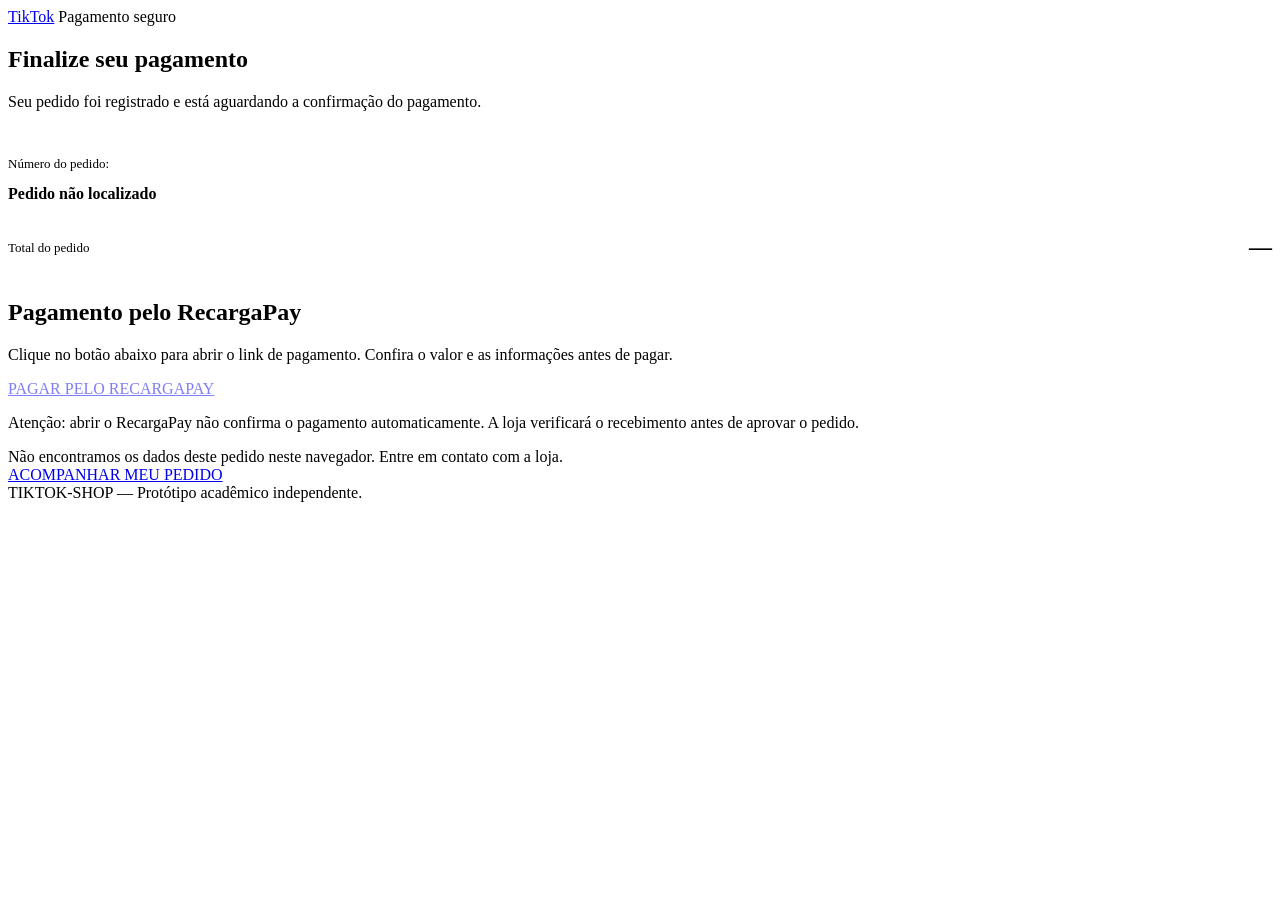
<file: pagamento.html>
<!DOCTYPE html>
<html lang="pt-BR">
<head>
  <meta charset="UTF-8">
  <meta name="viewport" content="width=device-width, initial-scale=1">
  <meta name="theme-color" content="#101014">
  <title>Pagamento | TikTok</title>

  <link rel="stylesheet" href="style.css">
  <script src="pagamento.js" defer></script>
</head>

<body>
  <header class="site-header">
    <a class="brand" href="index.html">TikTok</a>
    <span>Pagamento seguro</span>
  </header>

  <main class="container">
    <section class="panel payment-panel">
      <h1 class="page-title">Finalize seu pagamento</h1>

      <p class="notice">
        Seu pedido foi registrado e está aguardando a confirmação do pagamento.
      </p>

      <div class="payment-order">
        <p>Número do pedido:</p>
        <strong id="payment-order-number">Carregando...</strong>
      </div>

      <div class="payment-total">
        <span>Total do pedido</span>
        <strong id="payment-total">Carregando...</strong>
      </div>

      <h2>Pagamento pelo RecargaPay</h2>

      <p>
        Clique no botão abaixo para abrir o link de pagamento.
        Confira o valor e as informações antes de pagar.
      </p>

      <a
        id="recargapay-link"
        class="button button-block"
        href="https://recargapay.com.br/r/Qxm0La7"
        target="_blank"
        rel="noopener noreferrer"
      >
        PAGAR PELO RECARGAPAY
      </a>

      <p class="notice">
        Atenção: abrir o RecargaPay não confirma o pagamento automaticamente.
        A loja verificará o recebimento antes de aprovar o pedido.
      </p>

      <div id="payment-message" class="notice" aria-live="polite"></div>

      <a class="button button-block" href="pedido.html">
        ACOMPANHAR MEU PEDIDO
      </a>
    </section>
  </main>

  <footer class="site-footer">
    TIKTOK-SHOP — Protótipo acadêmico independente.
  </footer>
</body>
</html>
</file>
<file: style.css>
/* CAMPOS DO CHECKOUT */

#checkout-form label,
.panel label {
  display: block;
  margin: 16px 0 7px;
  color: #e7e7ec;
  font-size: 14px;
  font-weight: bold;
}

#checkout-form input,
.panel input {
  display: block;
  width: 100%;
  min-height: 46px;
  padding: 12px;
  border: 1px solid var(--line);
  border-radius: 9px;
  background: #101014;
  color: white;
  font-size: 15px;
  outline: none;
}

#checkout-form input:focus,
.panel input:focus {
  border-color: var(--cyan);
}

.checkout-summary {
  margin-top: 25px;
  padding: 17px;
  border: 1px solid var(--line);
  border-radius: 12px;
  background: #101014;
}

.checkout-summary h2 {
  font-size: 18px;
}

.checkout-summary p {
  display: flex;
  justify-content: space-between;
  gap: 12px;
  color: #d0d0d8;
  font-size: 13px;
}

.checkout-summary strong {
  color: var(--pink);
  white-space: nowrap;
}

.payment-order,
.payment-total {
  padding: 16px 0;
  border-bottom: 1px solid var(--line);
}

.payment-order p,
.payment-total span {
  color: var(--muted);
  font-size: 13px;
}

.payment-order strong {
  color: var(--cyan);
  overflow-wrap: anywhere;
}

.payment-total {
  display: flex;
  justify-content: space-between;
  gap: 12px;
  align-items: center;
  margin-bottom: 22px;
}

.payment-total strong {
  color: var(--pink);
  font-size: 23px;
}

.order-status-card {
  margin-top: 22px;
  padding: 18px;
  background: #101014;
  border: 1px solid var(--line);
  border-radius: 12px;
}

.order-status-item {
  display: flex;
  justify-content: space-between;
  gap: 12px;
  padding: 15px 0;
  border-bottom: 1px solid var(--line);
}

.order-status-item span {
  color: var(--muted);
}

.order-status-item strong {
  text-align: right;
  color: var(--cyan);
}

button:disabled {
  opacity: .6;
  cursor: not-allowed;
}
</file>
